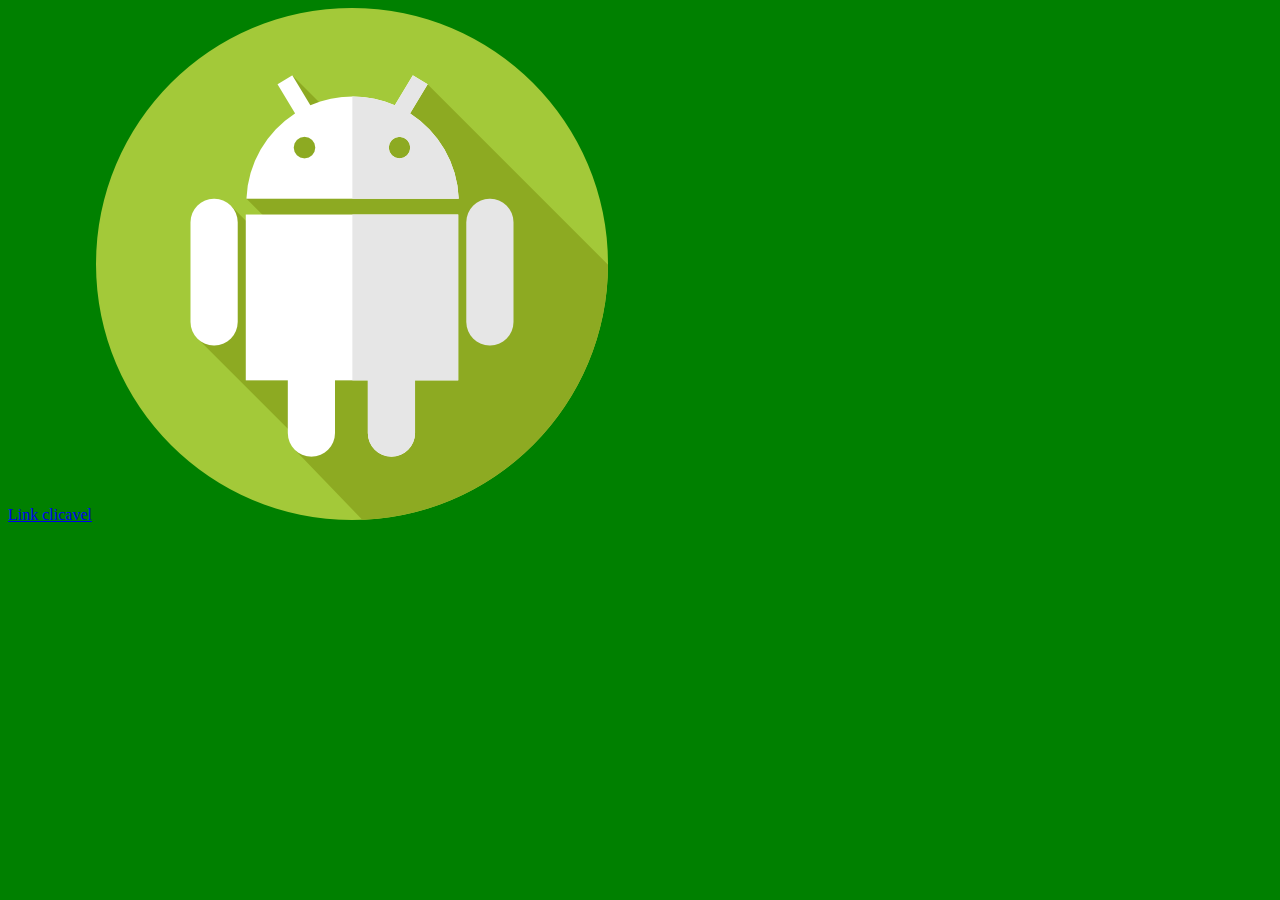
<file: index.html>
<!DOCTYPE html>
<html lang="en">
<head>
    <meta charset="UTF-8">
    <meta http-equiv="X-UA-Compatible" content="IE=edge">
    <meta name="viewport" content="width=device-width, initial-scale=1.0">
    <link rel="stylesheet" href="estilo.css">
    <title>index</title>
</head>
<body>


    <a href="page.html">Link clicavel</a>
       <img src="/imgs/android.png">
</body>
</html>
</file>
<file: estilo.css>
body{
    background-color:green;
}
</file>
